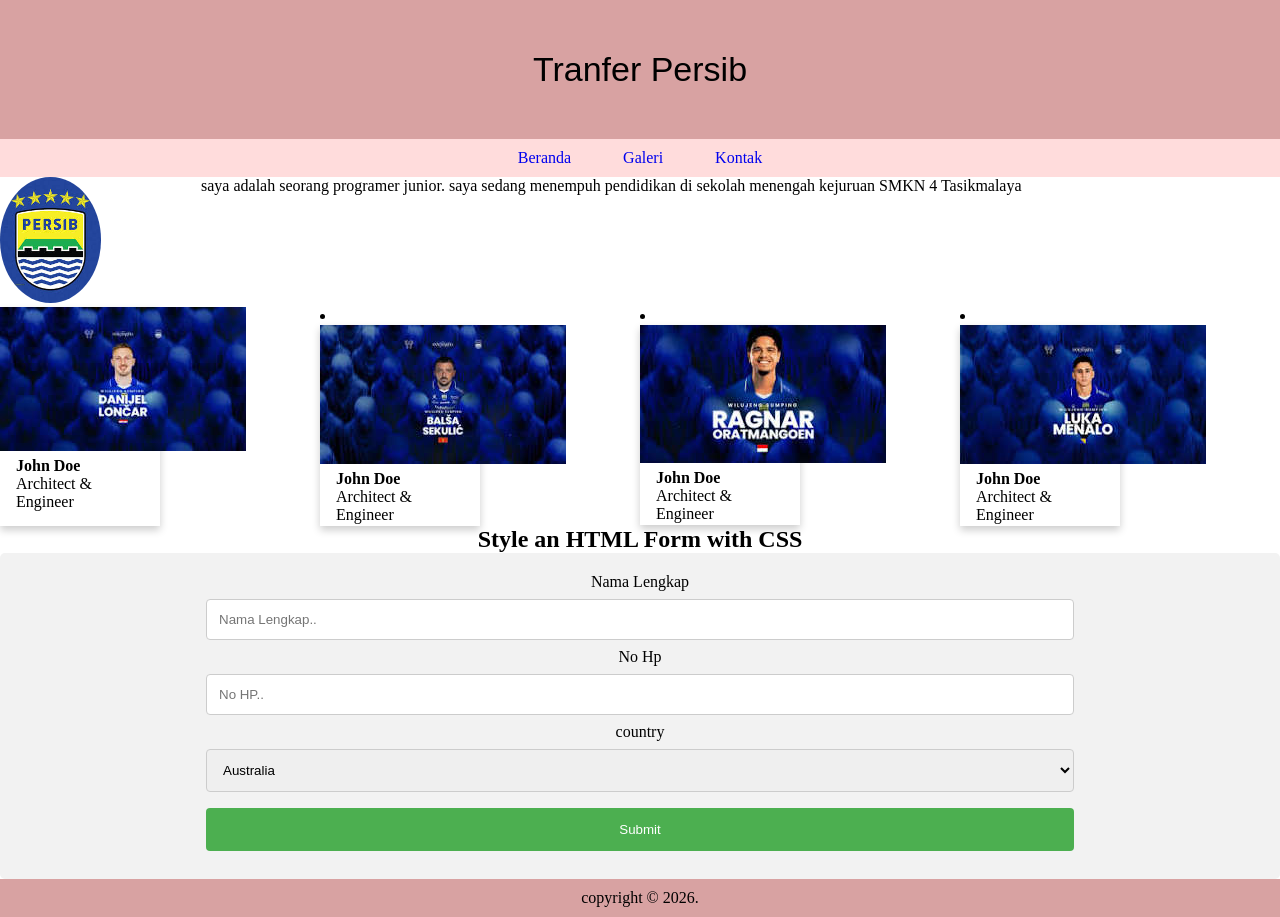
<file: index.html>
<!DOCTYPE html>
<html lang="en">
<head>
      <meta charset="UTF-8">
      <meta name="viewport" content="width=device-width,ini-scale=1.0">
      <title>My Web</title>
      <link rel="stylesheet" href="style.css"/>
</head>
<body>
    <header>
       Tranfer Persib
    </header>
    <nav>
        <ul>
        <li><a href="#beranda">Beranda</a></li>
        <li><a href="#galeri">Galeri</a></li>
        <li><a href="#kontak">Kontak</a></li>
        </ul>
    </nav>
    <main>
         <section class="beranda">
             <div class="foto">
                <img src="[data-uri]" alt="foto profil">
             </div>
             <div class="resume">
                  saya adalah seorang programer junior. 
                  saya sedang menempuh pendidikan di sekolah menengah
                  kejuruan SMKN 4 Tasikmalaya 
             </div>
         </section>
         <section class="galeri">
<div class="card">
  <img src="[data-uri]" alt="foto profil"" alt="Avatar" style="100%">
  <div class="container">
    <h4><b>John Doe</b></h4> 
    <p>Architect & Engineer</p> 
  </div>
</div>    
<li>
<div class="card">
  <img src="[data-uri]" alt="foto profil"" alt="Avatar" style="100%%">
  <div class="container">
    <h4><b>John Doe</b></h4> 
    <p>Architect & Engineer</p> 
  </div>
</div>          
</li>
<li>
<div class="card">
  <img src="[data-uri]" alt="foto profil"" alt="Avatar" style="100%%">
  <div class="container">
    <h4><b>John Doe</b></h4> 
    <p>Architect & Engineer</p> 
  </div>
</div>          
</li>
<li>
<div class="card">
  <img src="[data-uri]" alt="foto profil"" alt="Avatar" style="100%%">
  <div class="container">
    <h4><b>John Doe</b></h4> 
    <p>Architect & Engineer</p> 
  </div>
</div>     
</li>
  </section>
         <section class="kontak">

         </section>

</body>
</html>

<!DOCTYPE html>
<html>
<style>


</style>
<body>

<center><h2>Style an HTML Form with CSS</h2>

<form action="/action_page.php">
  <label for="fname">Nama Lengkap</label>
  <input type="text" id="fname" name="firstname" placeholder="Nama Lengkap..">

  <label for="lname">No Hp</label>
  <input type="text" id="lname" name="lastname" placeholder="No HP..">

  <label for="country">country</label>
  <select id="country" name="country">
    <option value="australia">Australia</option>
    <option value="canada">Canada</option>
    <option value="usa">USA</option>
    <option value="indonesia">indonesia</option>
  </select>
  
  <input type="submit" value="Submit">
</form>
</center>
    </main>
    <footer>
         copyright &copy; 2026.
    </footer>
</body>
</html>
</body>
</html>
</file>
<file: style.css>
* {
   padding: 0;
   margin: 0;
}
header {
    width: 100%;
    background-color: #d8a2a2;
    text-align: center;
    padding: 50px 0 50px 0; 
    font-family: 'Segoe UI', Tahoma, Geneva, Verdana, sans-serif;
    font-size: 34px;
}
nav {
    width: 100%;
    background-color: #ffdcdc; 
}
nav ul{
    list-style-type: none;
    display: flex;
    justify-content: center;
}
nav ul li{
    margin: 10px;
}
nav ul li a{
    text-decoration: none;
    padding: 8px 16px;
}
nav ul li a:hover {
    background-color: aqua;
    color: white;
    border-radius: 4px;
    transition: background-color 0.3 ease, color 0.3 ease;
}
main {
    width: 100%;
    min-height: 500px;
}
.beranda{
    display: flex;
}
footer{
    width: 100%;
    text-align: center;
    background-color: #d8a2a2;
    padding: 10px 0;
}
.foto img {
    width: 50%;
    border-radius: 50%;
}
.resmen {
    padding: 60px;
}
.galeri {
    display: grid;
    grid-template-columns:auto auto auto auto ;
}
.card {
  box-shadow: 0 4px 8px 0 rgba(0,0,0,0.2);
  transition: 0.3s;
  width: 50%;
}

.card:hover {
  box-shadow: 0 8px 16px 0 rgba(0,0,0,0.2);
}

.container {
  padding: 2px 16px;
}
.card {
  box-shadow: 0 4px 8px 0 rgba(0,0,0,0.2);
  transition: 0.3s;
  width: 50%;
}

.card:hover {
  box-shadow: 0 8px 16px 0 rgba(0,0,0,0.2);
}

.container {
  padding: 2px 16px;
}
.card {
  box-shadow: 0 4px 8px 0 rgba(0,0,0,0.2);
  transition: 0.3s;
  width: 50%;
}

.card:hover {
  box-shadow: 0 8px 16px 0 rgba(0,0,0,0.2);
}

.container {
  padding: 2px 16px;
}
.card {
  box-shadow: 0 4px 8px 0 rgba(0,0,0,0.2);
  transition: 0.3s;
  width: 50%;
}

.card:hover {
  box-shadow: 0 8px 16px 0 rgba(0,0,0,0.2);
}

.container {
  padding: 2px 16px;
}
.card {
  box-shadow: 0 4px 8px 0 rgba(0,0,0,0.2);
  transition: 0.3s;
  width: 50%;
}

.card:hover {
  box-shadow: 0 8px 16px 0 rgba(0,0,0,0.2);
}

.container {
  padding: 2px 16px;
}
form {
  border-radius: 5px;
  background-color: #f2f2f2;
  padding: 20px;
}

label {display: block;}

input[type=text], select {
  width: 70%;
  padding: 12px;
  margin: 8px 0;
  display: inline-block;
  border: 1px solid #ccc;
  border-radius: 4px;
  box-sizing: border-box;
}

input[type=submit] {
  width: 70%;
  background-color: #4CAF50;
  color: white;
  padding: 14px;
  margin: 8px 0;
  border: none;
  border-radius: 4px;
  cursor: pointer;
}

input[type=submit]:hover {
  background-color: #45a049;
}
</file>
